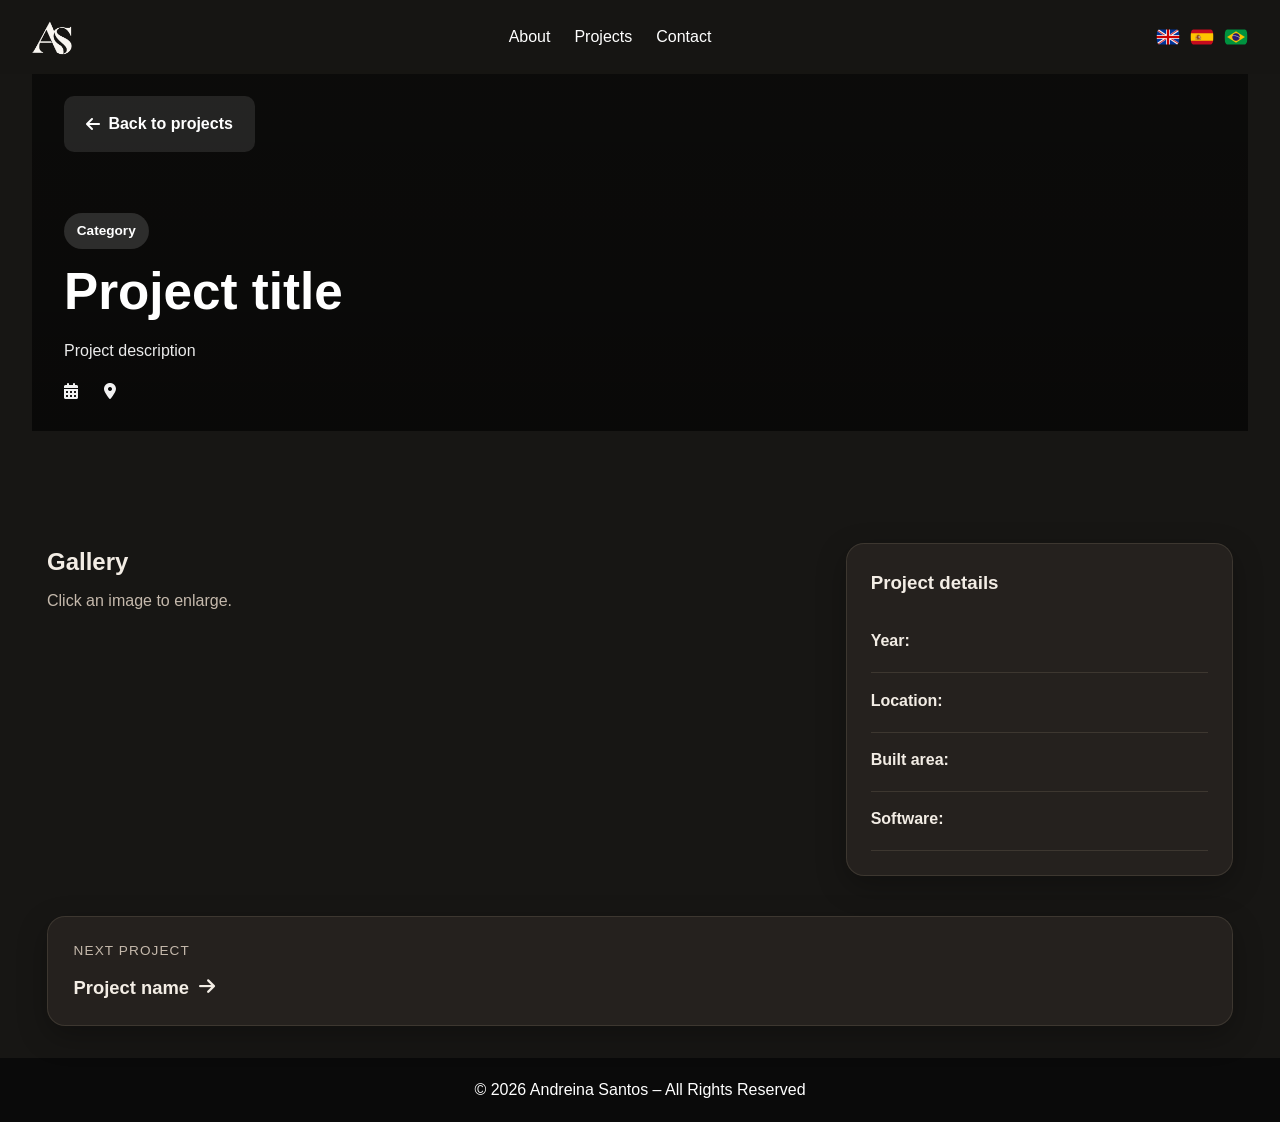
<file: project.html>
<!DOCTYPE html>
<html lang="en">

<head>
    <meta charset="UTF-8">
    <meta name="viewport" content="width=device-width, initial-scale=1.0">
    <title>Project | Andreina Santos | Architecture Portfolio</title>

    <link rel="icon" href="assets/hero/icon.ico">
    <link rel="stylesheet" href="css/style.css">
    <link rel="stylesheet" href="https://cdnjs.cloudflare.com/ajax/libs/font-awesome/6.4.0/css/all.min.css">

    <script src="js/projects-data.js" defer></script>
    <script src="js/script.js" defer></script>
</head>

<body>
    <header>
        <a href="index.html" class="logo" aria-label="Andreina Santos - Home">
            <img src="assets/hero/logo-as.png" alt="Andreina Santos" class="logo-img">
        </a>

        <div class="menu-toggle" id="menu-toggle">
            <i class="fas fa-bars"></i>
        </div>

        <nav id="navbar">
            <ul>
                <li><a href="index.html#about" id="nav-about">About</a></li>
                <li><a href="index.html#projects" id="nav-projects">Projects</a></li>
                <li><a href="index.html#contact" id="nav-contact">Contact</a></li>
            </ul>
        </nav>

        <div class="lang-switch">
            <img src="assets/flags/flag-en.png" alt="English" data-lang="en">
            <img src="assets/flags/flag-es.png" alt="Español" data-lang="es">
            <img src="assets/flags/flag-pt.png" alt="Português" data-lang="pt">
        </div>
    </header>

    <section class="project-hero">
        <div class="project-hero-overlay">
            <a href="index.html#projects" class="back-link">
                <i class="fas fa-arrow-left"></i>
                <span id="back-to-projects">Back to projects</span>
            </a>

            <div class="project-hero-content">
                <span class="project-category" id="project-category">Category</span>
                <h1 id="project-title">Project title</h1>
                <p id="project-desc">Project description</p>

                <div class="project-meta-inline">
                    <span><i class="fas fa-calendar-alt"></i> <span id="year-value"></span></span>
                    <span><i class="fas fa-location-dot"></i> <span id="location-value"></span></span>
                </div>
            </div>
        </div>
    </section>

    <section class="project-layout">
        <div class="project-main">
            <div class="project-gallery-header">
                <h2 id="gallery-title">Gallery</h2>
                <p id="gallery-subtitle">Click an image to enlarge.</p>
            </div>

            <div class="gallery" id="gallery"></div>
        </div>

        <aside class="project-sidebar glass-card">
            <h3 id="details-title">Project details</h3>

            <ul class="project-info-list">
                <li>
                    <strong id="year-label">Year:</strong>
                    <span id="year-value-side"></span>
                </li>
                <li>
                    <strong id="location-label">Location:</strong>
                    <span id="location-value-side"></span>
                </li>
                <li>
                    <strong id="area-label">Built area:</strong>
                    <span id="area-value"></span>
                </li>
                <li>
                    <strong id="software-label">Software:</strong>
                    <span id="software-value"></span>
                </li>
            </ul>
        </aside>
    </section>

    <section class="next-project-section">
        <div class="next-project-card glass-card" id="next-project-card">
            <span class="next-project-label" id="next-project-label">Next Project</span>
            <a href="#" id="next-project-link" class="next-project-link">
                <span id="next-project-name">Project name</span>
                <i class="fas fa-arrow-right"></i>
            </a>
        </div>
    </section>

    <div id="lightbox" class="lightbox">
        <span class="close">&times;</span>
        <img class="lightbox-content" id="lightbox-img" alt="Expanded project image">
        <div class="lightbox-counter" id="lightbox-counter">1 / 1</div>
        <a class="prev">&#10094;</a>
        <a class="next">&#10095;</a>
    </div>

    <footer>
        <p>© 2026 Andreina Santos – All Rights Reserved</p>
    </footer>

    <div id="dark-mode-toggle" aria-label="Toggle dark mode" title="Toggle dark mode">
        <i class="fas fa-moon"></i>
    </div>
</body>

</html>
</file>
<file: css/style.css>
:root {
    --bg: #f5f1eb;
    --bg-soft: #fffdf8;
    --text: #25211d;
    --text-soft: #6d645c;
    --primary: #795238;
    --primary-dark: #5c3d2a;
    --border: rgba(75, 53, 35, 0.12);
    --shadow: 0 10px 30px rgba(38, 29, 21, 0.10);
    --radius: 18px;
    --header-bg: rgba(29, 26, 23, 0.90);
}

* {
    margin: 0;
    padding: 0;
    box-sizing: border-box;
}

html {
    scroll-behavior: smooth;
}

body {
    font-family: Arial, sans-serif;
    line-height: 1.6;
    background: var(--bg);
    color: var(--text);
}

img {
    max-width: 100%;
    display: block;
}

header {
    display: flex;
    justify-content: space-between;
    align-items: center;
    gap: 1rem;
    padding: 1rem 2rem;
    background: var(--header-bg);
    color: #fff;
    position: sticky;
    top: 0;
    z-index: 999;
    backdrop-filter: blur(12px);
}

header .logo {
    font-size: 1.4rem;
    font-weight: bold;
    letter-spacing: 0.3px;
    white-space: nowrap;
    color: #fff;
    text-decoration: none;
    transition: color 0.3s ease, transform 0.3s ease;
}

header .logo:hover {
    color: var(--primary);
}

nav ul {
    display: flex;
    list-style: none;
    gap: 24px;
}

nav ul li a {
    color: #fff;
    text-decoration: none;
    transition: color 0.3s ease;
}

nav ul li a:hover {
    color: var(--primary);
}

.lang-switch {
    display: flex;
    align-items: center;
}

.lang-switch img {
    width: 24px;
    margin-left: 10px;
    cursor: pointer;
    border-radius: 50%;
    transition: transform 0.25s ease;
}

.lang-switch img:hover {
    transform: scale(1.12);
}

.menu-toggle {
    display: none;
    font-size: 1.8rem;
    cursor: pointer;
    color: #fff;
}

section {
    padding: 4rem 2rem;
}

.section-heading {
    max-width: 900px;
    margin: 0 auto 2rem;
    text-align: center;
}

.section-tag {
    display: inline-block;
    margin-bottom: 0.8rem;
    padding: 0.35rem 0.9rem;
    background: rgba(121, 82, 56, 0.12);
    color: var(--primary-dark);
    border-radius: 999px;
    font-size: 0.85rem;
    font-weight: bold;
}

.section-heading h2 {
    position: relative;
    display: block;
    width: fit-content;
    margin: 0 auto 0.9rem;
    font-size: 2rem;
    padding-bottom: 10px;
}

.section-heading h2::after {
    content: "";
    position: absolute;
    left: 50%;
    bottom: 0;
    width: 0;
    height: 2px;
    background: linear-gradient(90deg, transparent, var(--primary), transparent);
    transform: translateX(-50%);
    transition: width 0.45s ease;
}

.section-reveal.visible .section-heading h2::after {
    width: 110px;
}

.section-subtitle {
    max-width: 650px;
    margin: 0 auto;
    color: var(--text-soft);
}

.hero {
    min-height: 88vh;
    display: flex;
    align-items: center;
    justify-content: center;
    text-align: center;
    padding: 6rem 2rem;
    color: #fff;
    position: relative;
    overflow: hidden;
}

.hero-video {
    position: absolute;
    top: 50%;
    left: 50%;
    width: 100%;
    height: 100%;
    object-fit: cover;
    transform: translate(-50%, -50%);
    z-index: 0;
}

.hero-overlay {
    position: absolute;
    inset: 0;
    background: linear-gradient(rgba(0, 0, 0, 0.58), rgba(0, 0, 0, 0.68));
    z-index: 1;
}

.hero-content {
    max-width: 820px;
    animation: fadeUp 0.9s ease;
    position: relative;
    z-index: 2;
}

.hero-kicker {
    display: inline-block;
    margin-bottom: 1rem;
    padding: 0.4rem 0.95rem;
    border: 1px solid rgba(255, 255, 255, 0.22);
    border-radius: 999px;
    font-size: 0.9rem;
    backdrop-filter: blur(6px);
}

.hero h1 {
    font-size: clamp(2.3rem, 5vw, 4.2rem);
    line-height: 1.1;
    margin-bottom: 1rem;
}

.hero p {
    max-width: 700px;
    margin: 0 auto 1.7rem;
    font-size: 1.05rem;
    color: rgba(255, 255, 255, 0.9);
}

.hero-actions {
    display: flex;
    justify-content: center;
    gap: 14px;
    flex-wrap: wrap;
}

.btn-hero,
.btn-outline,
.back-link {
    position: relative;
    overflow: hidden;
    display: inline-flex;
    align-items: center;
    justify-content: center;
    gap: 8px;
    padding: 0.95rem 1.4rem;
    border-radius: 10px;
    text-decoration: none;
    font-weight: bold;
    transition: all 0.3s ease;
}

.btn-hero::before,
.btn-outline::before,
.back-link::before {
    content: "";
    position: absolute;
    top: 0;
    left: -120%;
    width: 120%;
    height: 2px;
    background: rgba(255, 255, 255, 0.9);
    transition: left 0.4s ease;
}

.btn-hero:hover::before,
.btn-outline:hover::before,
.back-link:hover::before {
    left: 100%;
}

.btn-hero {
    background: var(--primary);
    color: #fff;
    box-shadow: 0 10px 30px rgba(121, 82, 56, 0.25);
}

.btn-hero:hover {
    background: var(--primary-dark);
    transform: translateY(-3px);
}

.btn-outline {
    border: 1px solid rgba(255, 255, 255, 0.28);
    color: #fff;
    background: rgba(255, 255, 255, 0.06);
}

.btn-outline:hover {
    transform: translateY(-3px);
    background: rgba(255, 255, 255, 0.12);
}

.glass-card {
    background: rgba(255, 255, 255, 0.7);
    border: 1px solid rgba(255, 255, 255, 0.5);
    backdrop-filter: blur(12px);
    box-shadow: var(--shadow);
    border-radius: var(--radius);
}

.about-container {
    display: flex;
    align-items: center;
    gap: 2rem;
    flex-wrap: wrap;
    max-width: 1100px;
    margin: 0 auto;
    padding: 2rem;
}

.about-img img {
    width: 220px;
    height: 220px;
    object-fit: cover;
    border-radius: 50%;
    box-shadow: 0 12px 30px rgba(0, 0, 0, 0.15);
}

.about-text {
    flex: 1;
    min-width: 280px;
}

.about-text p {
    margin-top: 1rem;
    color: var(--text-soft);
}

.projects-toolbar {
    max-width: 1200px;
    margin: 0 auto 2rem;
    display: flex;
    gap: 1rem;
    justify-content: space-between;
    align-items: center;
    flex-wrap: wrap;
}

.projects-actions {
    display: flex;
    justify-content: center;
    margin-top: 2rem;
}

.btn-load-more {
    border: none;
    padding: 0.95rem 1.4rem;
    border-radius: 10px;
    background: var(--primary);
    color: #fff;
    font-weight: bold;
    cursor: pointer;
    box-shadow: 0 10px 30px rgba(121, 82, 56, 0.25);
    transition: all 0.3s ease;
}

.btn-load-more:hover {
    background: var(--primary-dark);
    transform: translateY(-3px);
}

body.dark-mode .btn-load-more {
    background: var(--primary);
    color: #fff;
}

body.dark-mode .btn-load-more:hover {
    background: var(--primary-dark);
}

body.dark-mode .card:hover {
    border-color: rgba(121, 82, 56, 0.45);
}

.filter-buttons {
    display: flex;
    gap: 10px;
    flex-wrap: wrap;
}

.filter-btn {
    border: none;
    padding: 0.75rem 1rem;
    border-radius: 999px;
    background: #fff;
    color: var(--text);
    cursor: pointer;
    box-shadow: var(--shadow);
    transition: all 0.25s ease;
}

.filter-btn:hover,
.filter-btn.active {
    background: var(--primary);
    color: #fff;
    transform: translateY(-2px);
}

.search-box {
    display: flex;
    align-items: center;
    gap: 10px;
    background: #fff;
    padding: 0.8rem 1rem;
    border-radius: 999px;
    box-shadow: var(--shadow);
    min-width: 260px;
}

.search-box i {
    color: var(--text-soft);
}

.search-box input {
    border: none;
    outline: none;
    width: 100%;
    background: transparent;
    color: var(--text);
}

.project-grid {
    max-width: 1200px;
    margin: 0 auto;
    display: grid;
    grid-template-columns: repeat(auto-fit, minmax(280px, 1fr));
    gap: 22px;
}

.card {
    position: relative;
    border-radius: 18px;
    overflow: hidden;
    background: #fff;
    box-shadow: var(--shadow);
    border: 1px solid var(--border);
    transition: transform 0.35s ease, box-shadow 0.35s ease, border-color 0.35s ease;
}

.card::before,
.card::after {
    content: "";
    position: absolute;
    width: 34px;
    height: 34px;
    opacity: 0;
    transition: opacity 0.35s ease, transform 0.35s ease;
    pointer-events: none;
    z-index: 3;
}

.card::before {
    top: 12px;
    left: 12px;
    border-top: 2px solid var(--primary);
    border-left: 2px solid var(--primary);
    transform: translate(-6px, -6px);
}

.card::after {
    bottom: 12px;
    right: 12px;
    border-bottom: 2px solid var(--primary);
    border-right: 2px solid var(--primary);
    transform: translate(6px, 6px);
}

.card:hover {
    transform: translateY(-8px);
    box-shadow: 0 20px 45px rgba(15, 23, 42, 0.14);
    border-color: rgba(121, 82, 56, 0.35);
}

.card:hover::before,
.card:hover::after {
    opacity: 1;
    transform: translate(0, 0);
}

.card a {
    text-decoration: none;
    color: inherit;
    display: block;
}

.card-image-wrap {
    position: relative;
    overflow: hidden;
}

.card img {
    width: 100%;
    height: 250px;
    object-fit: cover;
    transition: transform 0.5s ease;
}

.card:hover img {
    transform: scale(1.06);
}

.card-overlay {
    position: absolute;
    inset: 0;
    background: linear-gradient(to top, rgba(0, 0, 0, 0.58), rgba(0, 0, 0, 0.12));
    display: flex;
    align-items: flex-end;
    justify-content: flex-start;
    padding: 1rem;
    opacity: 0;
    transition: opacity 0.3s ease;
}

.card:hover .card-overlay {
    opacity: 1;
}

.card-view {
    color: #fff;
    font-weight: bold;
    background: rgba(255, 255, 255, 0.16);
    padding: 0.45rem 0.8rem;
    border-radius: 999px;
    backdrop-filter: blur(6px);
}

.card-info {
    padding: 1.15rem;
}

.card-top-meta,
.card-bottom-meta {
    display: flex;
    flex-wrap: wrap;
    gap: 8px;
}

.card-top-meta {
    margin-bottom: 0.9rem;
}

.card-bottom-meta {
    margin-top: 1rem;
}

.badge {
    display: inline-flex;
    padding: 0.35rem 0.7rem;
    border-radius: 999px;
    background: rgba(121, 82, 56, 0.1);
    color: var(--primary-dark);
    font-size: 0.8rem;
    font-weight: bold;
}

.card-info h3 {
    font-size: 1.1rem;
    line-height: 1.35;
    margin-bottom: 0.55rem;
}

.card-info p {
    color: var(--text-soft);
    font-size: 0.95rem;
}

.card-bottom-meta span {
    font-size: 0.82rem;
    color: #75695f;
}

.empty-state {
    text-align: center;
    margin-top: 1.5rem;
    color: var(--text-soft);
}

#contact {
    text-align: center;
}

.contact-card {
    max-width: 700px;
    margin: 0 auto;
    padding: 2rem;
}

.socials {
    margin-top: 0.6rem;
    display: flex;
    justify-content: center;
    gap: 18px;
}

.socials a {
    width: 58px;
    height: 58px;
    display: inline-flex;
    align-items: center;
    justify-content: center;
    border-radius: 50%;
    background: #fff;
    color: var(--text);
    font-size: 1.45rem;
    box-shadow: var(--shadow);
    text-decoration: none;
    transition: transform 0.3s ease, background 0.3s ease, color 0.3s ease, box-shadow 0.3s ease;
}

.socials a:hover {
    transform: translateY(-4px) scale(1.08);
}

.socials a.linkedin:hover {
    background: #0a66c2;
    color: #fff;
    box-shadow: 0 10px 25px rgba(10, 102, 194, 0.35);
}

.socials a.instagram:hover {
    background: linear-gradient(135deg, #f58529, #dd2a7b, #8134af, #515bd4);
    color: #fff;
    box-shadow: 0 10px 25px rgba(221, 42, 123, 0.35);
}

.socials a.email:hover {
    background: var(--primary);
    color: #fff;
    box-shadow: 0 10px 25px rgba(121, 82, 56, 0.35);
}

footer {
    text-align: center;
    padding: 1.2rem;
    background: #111;
    color: #fff;
    margin-top: 2rem;
}

.project-hero {
    min-height: 55vh;
    background-position: center;
    background-size: cover;
    background-repeat: no-repeat;
    display: flex;
    align-items: stretch;
}

.project-hero-overlay {
    width: 100%;
    padding: 2rem;
    background: linear-gradient(rgba(0, 0, 0, 0.5), rgba(0, 0, 0, 0.6));
    color: #fff;
    display: flex;
    flex-direction: column;
    justify-content: space-between;
}

.back-link {
    align-self: flex-start;
    margin-bottom: 2rem;
    background: rgba(255, 255, 255, 0.1);
    color: #fff;
}

.back-link:hover {
    background: rgba(255, 255, 255, 0.18);
    transform: translateY(-2px);
}

.project-hero-content {
    max-width: 900px;
}

.project-category {
    display: inline-block;
    margin-bottom: 0.9rem;
    padding: 0.45rem 0.8rem;
    border-radius: 999px;
    background: rgba(255, 255, 255, 0.14);
    font-size: 0.85rem;
    font-weight: bold;
}

.project-hero-content h1 {
    font-size: clamp(2rem, 4vw, 3.4rem);
    line-height: 1.15;
    margin-bottom: 1rem;
}

.project-hero-content p {
    max-width: 760px;
    color: rgba(255, 255, 255, 0.92);
}

.project-meta-inline {
    margin-top: 1.2rem;
    display: flex;
    gap: 18px;
    flex-wrap: wrap;
}

.project-meta-inline span {
    display: inline-flex;
    align-items: center;
    gap: 8px;
    color: rgba(255, 255, 255, 0.95);
}

.project-layout {
    max-width: 1250px;
    margin: 0 auto;
    padding: 3rem 2rem 0;
    display: grid;
    grid-template-columns: 2fr 1fr;
    gap: 24px;
}

.project-main {
    min-width: 0;
}

.project-gallery-header {
    margin-bottom: 1.4rem;
}

.project-gallery-header h2 {
    margin-bottom: 0.4rem;
}

.project-gallery-header p {
    color: var(--text-soft);
}

.project-sidebar {
    padding: 1.5rem;
    align-self: start;
    position: sticky;
    top: 100px;
}

.project-sidebar h3 {
    margin-bottom: 1rem;
}

.project-info-list {
    list-style: none;
}

.project-info-list li {
    display: flex;
    flex-direction: column;
    gap: 4px;
    padding: 0.9rem 0;
    border-bottom: 1px solid var(--border);
}

.next-project-section {
    max-width: 1250px;
    margin: 2.5rem auto 0;
    padding: 0 2rem;
}

.next-project-card {
    padding: 1.4rem 1.6rem;
    display: flex;
    flex-direction: column;
    gap: 0.7rem;
}

.next-project-label {
    font-size: 0.85rem;
    color: var(--text-soft);
    text-transform: uppercase;
    letter-spacing: 0.08em;
}

.next-project-link {
    display: inline-flex;
    align-items: center;
    gap: 10px;
    font-size: 1.15rem;
    font-weight: bold;
    color: var(--text);
    text-decoration: none;
    transition: color 0.3s ease, transform 0.3s ease;
}

.next-project-link:hover {
    color: var(--primary);
    transform: translateX(4px);
}

.gallery {
    display: grid;
    grid-template-columns: repeat(2, minmax(0, 1fr));
    gap: 16px;
}

.featured-image {
    grid-column: 1 / -1;
    height: 520px;
}

.img-wrapper {
    position: relative;
    overflow: hidden;
    border-radius: 14px;
    cursor: pointer;
    box-shadow: var(--shadow);
    height: 320px;
    background: #111;
}

.img-wrapper img {
    width: 100%;
    height: 100%;
    object-fit: cover;
    transition: transform 0.35s ease;
}

.img-wrapper {
    position: relative;
    overflow: hidden;
    border-radius: 14px;
    cursor: pointer;
    box-shadow: var(--shadow);
}

.img-wrapper img {
    width: 100%;
    height: 280px;
    object-fit: cover;
    transition: transform 0.35s ease;
}

.img-wrapper:hover img {
    transform: scale(1.06);
}

.zoom-icon {
    position: absolute;
    top: 50%;
    left: 50%;
    transform: translate(-50%, -50%) scale(0.8);
    opacity: 0;
    color: #fff;
    font-size: 2rem;
    pointer-events: none;
    transition: all 0.3s ease;
}

.img-wrapper::before {
    content: "";
    position: absolute;
    inset: 0;
    background: rgba(0, 0, 0, 0.34);
    opacity: 0;
    transition: opacity 0.3s ease;
}

.img-wrapper:hover::before {
    opacity: 1;
}

.img-wrapper:hover .zoom-icon {
    opacity: 1;
    transform: translate(-50%, -50%) scale(1);
}

.lightbox {
    display: none;
    position: fixed;
    z-index: 3000;
    padding-top: 60px;
    inset: 0;
    background: rgba(0, 0, 0, 0.92);
}

.lightbox img {
    margin: auto;
    display: block;
    width: 80vw;
    height: 80vh;
    object-fit: contain;
    border-radius: 8px;
}


/*
.lightbox img {
    margin: auto;
    display: block;
    width: 70vw;   se para reduzir o tamanho da imagem na tela, altere para 60vw
    height: 70vh;  se para reduzir o tamanho da imagem na tela, altere para 60vh 
    object-fit: contain;
    border-radius: 12px;
    background: #111;
    padding: 10px;
}
*/

.lightbox .close {
    position: absolute;
    top: 20px;
    right: 35px;
    color: #fff;
    font-size: 40px;
    font-weight: bold;
    cursor: pointer;
}

.lightbox .prev,
.lightbox .next {
    cursor: pointer;
    position: absolute;
    top: 50%;
    padding: 16px;
    color: white;
    font-weight: bold;
    font-size: 30px;
    user-select: none;
    transform: translateY(-50%);
}

.lightbox .prev {
    left: 10px;
}

.lightbox .next {
    right: 10px;
}

.project-not-found {
    text-align: center;
    padding: 4rem 1rem;
}

.section-reveal {
    opacity: 0;
    transform: translateY(28px);
    transition: all 0.7s ease;
}

.section-reveal.visible {
    opacity: 1;
    transform: translateY(0);
}

.reveal-card {
    opacity: 0;
    transform: translateY(20px);
    animation: cardReveal 0.65s ease forwards;
}

.lightbox-counter {
    position: absolute;
    bottom: 25px;
    left: 50%;
    transform: translateX(-50%);
    padding: 8px 14px;
    border-radius: 999px;
    background: rgba(255, 255, 255, 0.12);
    color: #fff;
    font-size: 0.95rem;
    font-weight: bold;
    backdrop-filter: blur(6px);
}

.lightbox .prev.disabled,
.lightbox .next.disabled {
    opacity: 0.3;
    pointer-events: none;
}

#dark-mode-toggle {
    position: fixed;
    bottom: 2rem;
    right: 2rem;
    width: 54px;
    height: 54px;
    background-color: #fff;
    color: #333;
    border-radius: 50%;
    display: none;
    /* ocultado propositalmente — mude para "display: flex" para reativar o botão de troca de tema */
    justify-content: center;
    align-items: center;
    cursor: pointer;
    box-shadow: var(--shadow);
    z-index: 999;
    transition: all 0.3s ease;
}

#dark-mode-toggle i {
    font-size: 1.2rem;
}

body.dark-mode {
    --bg: #171614;
    --bg-soft: #25211e;
    --text: #f3ede5;
    --text-soft: #c5b9ac;
    --border: rgba(231, 208, 181, 0.12);
    --shadow: 0 10px 30px rgba(0, 0, 0, 0.28);
    --header-bg: rgba(23, 22, 20, 0.92);
}

body.dark-mode .glass-card,
body.dark-mode .card,
body.dark-mode .filter-btn,
body.dark-mode .search-box,
body.dark-mode .socials a,
body.dark-mode #dark-mode-toggle {
    background: var(--bg-soft);
    color: var(--text);
    border-color: var(--border);
}

body.dark-mode .filter-btn:hover,
body.dark-mode .filter-btn.active {
    background: var(--primary);
    color: #fff;
    border-color: var(--primary);
    box-shadow: 0 0 0 2px rgba(121, 82, 56, 0.18);
}

body.dark-mode .badge {
    background: rgba(121, 82, 56, 0.18);
    color: #e5c29c;
}

body.dark-mode .card-info p,
body.dark-mode .section-subtitle,
body.dark-mode .project-gallery-header p,
body.dark-mode .about-text p,
body.dark-mode .empty-state {
    color: var(--text-soft);
}

body.dark-mode .btn-outline {
    background: rgba(255, 255, 255, 0.08);
}

body.dark-mode footer {
    background: #0a0a0a;
}


/* Logotipo da barra superior */

.logo-img {
    display: block;
    width: auto;
    height: 42px;
    object-fit: contain;
}

@keyframes fadeUp {
    from {
        opacity: 0;
        transform: translateY(22px);
    }
    to {
        opacity: 1;
        transform: translateY(0);
    }
}

@keyframes cardReveal {
    to {
        opacity: 1;
        transform: translateY(0);
    }
}

@media (max-width: 992px) {
    .project-layout {
        grid-template-columns: 1fr;
    }
    .project-sidebar {
        position: static;
    }
}

@media (max-width: 768px) {
    header {
        flex-wrap: wrap;
    }
    .menu-toggle {
        display: block;
        margin-left: auto;
    }
    nav {
        position: absolute;
        top: 72px;
        left: 0;
        width: 100%;
        background: #111;
        display: none;
        flex-direction: column;
    }
    nav.active {
        display: flex;
    }
    nav ul {
        flex-direction: column;
        width: 100%;
        padding: 1rem 0;
        gap: 12px;
    }
    nav ul li {
        text-align: center;
    }
    .lang-switch {
        width: 100%;
        justify-content: center;
        margin-top: 0.5rem;
    }
    .hero {
        min-height: 76vh;
    }
    .about-container {
        text-align: center;
        justify-content: center;
        padding: 1.5rem;
    }
    .about-img img {
        width: 180px;
        height: 180px;
    }
    .projects-toolbar {
        align-items: stretch;
    }
    .search-box {
        min-width: 100%;
    }
    .project-hero-overlay {
        padding: 1.4rem;
    }
    .project-layout {
        padding: 2rem 1rem 0;
    }
    section {
        padding: 3rem 1rem;
    }
    .gallery {
        grid-template-columns: 1fr;
    }
    .featured-image {
        height: 340px;
    }
    .img-wrapper {
        height: 260px;
    }
}


/* Three architectural scenes belong to three real page sections. */

html {
    scroll-behavior: smooth;
}

.home-page header {
    position: fixed;
    inset: 0 0 auto;
    width: 100%;
    background: transparent;
    color: #fff;
    backdrop-filter: none;
    -webkit-backdrop-filter: none;
    transition: background .3s ease, color .3s ease;
}

.home-page.header-on-plan header {
    background: rgba(248, 245, 239, .78);
    color: #25211d;
    backdrop-filter: blur(12px);
    -webkit-backdrop-filter: blur(12px);
}

.home-page.header-on-plan header .logo,
.home-page.header-on-plan header nav a,
.home-page.header-on-plan header .menu-toggle {
    color: #25211d;
}

.home-page.header-over-content header {
    background: rgba(29, 26, 23, .85);
    backdrop-filter: blur(12px);
    -webkit-backdrop-filter: blur(12px);
}

.home-page .hero {
    min-height: 100svh;
    padding: 7rem max(6vw, 24px) 5rem;
    display: flex;
    align-items: center;
    justify-content: flex-start;
    text-align: left;
    background: url('../assets/hero/scene-living.webp') center center / cover no-repeat;
    isolation: isolate;
}

.home-page .hero::before {
    content: '';
    position: absolute;
    inset: 0;
    background: linear-gradient(90deg, rgba(16, 15, 14, .57), rgba(16, 15, 14, .17) 58%, transparent);
    z-index: -1;
}

.home-page .hero-content {
    max-width: 650px;
    animation: fadeUp .9s ease;
}

.home-page .hero-kicker {
    border: 0;
    border-bottom: 1px solid rgba(255, 255, 255, .75);
    border-radius: 0;
    padding: 0 0 .55rem;
    font-size: .72rem;
    text-transform: uppercase;
    letter-spacing: .22em;
    backdrop-filter: none;
}

.home-page .hero h1 {
    font-size: clamp(3.6rem, 8vw, 8rem);
    font-weight: 400;
    line-height: .98;
    letter-spacing: -.055em;
    margin: .5rem 0 1.25rem;
}

.home-page .hero p {
    margin: 0 0 2rem;
}

.home-page .hero-actions {
    justify-content: flex-start;
}

.hero-scroll-cue {
    position: absolute;
    left: max(6vw, 24px);
    bottom: 6vh;
    font-size: .7rem;
    text-transform: uppercase;
    letter-spacing: .18em;
}

#about {
    min-height: 100svh;
    padding: max(7rem, 12vh) 2rem 6rem;
    display: flex;
    flex-direction: column;
    justify-content: center;
    position: relative;
    isolation: isolate;
    background: url('../assets/hero/scene-kitchen.webp') center / cover no-repeat;
    color: #fff;
}

#about::before {
    content: '';
    position: absolute;
    inset: 0;
    background: linear-gradient(90deg, rgba(13, 15, 16, .64), rgba(13, 15, 16, .32));
    z-index: -1;
}

#about .section-heading h2 {
    font-size: clamp(2.6rem, 5vw, 5rem);
    font-weight: 400;
}

#about .section-tag {
    color: #fff;
    background: rgba(0, 0, 0, .3);
}

#about .about-container,
body.dark-mode #about .about-container {
    background: rgba(16, 19, 21, .70);
    border-color: rgba(255, 255, 255, .25);
    color: #fff;
    max-width: 980px;
}

#about .about-text p,
body.dark-mode #about .about-text p {
    color: rgba(255, 255, 255, .82);
}

#projects {
    padding: 0;
}

.projects-intro {
    min-height: 82svh;
    padding: 8rem 2rem 5rem;
    display: flex;
    align-items: center;
    justify-content: center;
    background: url('../assets/hero/scene-plan.webp') center / cover no-repeat;
    color: #25211d;
}

.projects-intro .section-heading h2 {
    font-size: clamp(3rem, 6vw, 6rem);
    font-weight: 400;
}

.projects-intro .section-subtitle,
body.dark-mode .projects-intro .section-subtitle {
    color: #4b4741;
}

.projects-intro .section-tag {
    background: rgba(255, 255, 255, .8);
}

.projects-body {
    padding: 4rem 2rem 5rem;
    background: var(--bg);
}

@media (max-width: 700px) {
    .home-page .hero {
        background-position: 58% center;
        padding: 7rem 24px 5rem;
    }
    .home-page .hero h1 {
        font-size: clamp(3.1rem, 14vw, 5rem);
    }
    #about {
        padding: 7rem 1rem 4rem;
    }
    #about .about-container {
        padding: 1.5rem;
    }
    .projects-intro {
        padding: 7rem 1rem 4rem;
        min-height: 70svh;
    }
    .projects-body {
        padding: 3rem 1rem 4rem;
    }
    .home-page.header-on-plan nav.active {
        background: rgba(248, 245, 239, .96);
    }
}


/* Paint the tint above the photograph and the content above the tint. */

.home-page .hero::before,
#about::before {
    z-index: 0;
}

.home-page .hero-content,
#about>.section-heading,
#about>.about-container {
    position: relative;
    z-index: 1;
}

.projects-intro {
    position: relative;
    isolation: isolate;
}

.projects-intro::before {
    content: '';
    position: absolute;
    inset: 0;
    z-index: -1;
    background: radial-gradient(ellipse 38rem 18rem at center, rgba(246, 241, 233, .62), transparent 78%);
    pointer-events: none;
}

.projects-intro .section-heading {
    max-width: 850px;
    background: transparent;
    border: 0;
    border-radius: 0;
    padding: 0;
    backdrop-filter: none;
    -webkit-backdrop-filter: none;
}

.projects-intro .section-heading h2 {
    font-size: clamp(2.6rem, 5vw, 5rem);
    line-height: 1.1;
    margin-bottom: .8rem;
    text-shadow: 0 1px 20px rgba(255, 255, 255, .9);
}

.projects-intro .section-tag {
    background: rgba(34, 30, 27, .88);
    color: #fff;
}

.projects-intro .section-subtitle,
body.dark-mode .projects-intro .section-subtitle {
    color: #332e2a;
    text-shadow: 0 1px 14px rgba(255, 255, 255, .95);
}

.home-page:not(.dark-mode).header-over-content header {
    background: rgba(245, 241, 235, .9);
    color: #25211d;
}

.home-page:not(.dark-mode).header-over-content header .logo,
.home-page:not(.dark-mode).header-over-content header nav a,
.home-page:not(.dark-mode).header-over-content header .menu-toggle {
    color: #25211d;
}


/* Continuous scroll journey: the photographs stay in the viewport while
   the existing page content moves across them. */

.home-page {
    --kitchen-progress: 0;
    --plan-progress: 0;
}

.site-backdrop {
    position: fixed;
    inset: 0;
    z-index: 0;
    overflow: hidden;
    pointer-events: none;
    background: #bfb2a1;
}

.backdrop-scene {
    position: absolute;
    inset: 0;
    background-position: center;
    background-size: cover;
    background-repeat: no-repeat;
    will-change: opacity, clip-path;
}

.scene-living {
    background-image: url('../assets/hero/scene-living.webp');
}

.scene-kitchen {
    background-image: url('../assets/hero/scene-kitchen.webp');
    opacity: var(--kitchen-progress);
}

.scene-plan {
    background-image: url('../assets/hero/scene-plan.webp');
    opacity: var(--plan-progress);
}

@supports (clip-path: circle(50% at 50% 50%)) {
    .scene-kitchen {
        opacity: 1;
        clip-path: circle(calc(var(--kitchen-progress) * 150%) at 66% 43%);
    }
    .scene-plan {
        opacity: 1;
        clip-path: circle(calc(var(--plan-progress) * 150%) at 50% 50%);
    }
}

.home-page section,
.home-page footer {
    position: relative;
    z-index: 1;
}

.home-page .hero,
.home-page #about,
.home-page .projects-intro {
    background: transparent;
}

.home-page #about {
    isolation: isolate;
}

.home-page #projects {
    background: transparent;
}

.home-page .projects-body {
    background: rgba(23, 22, 20, .67);
    min-height: 50vh;
    backdrop-filter: blur(2px);
    -webkit-backdrop-filter: blur(2px);
}

.home-page #contact {
    background: rgba(23, 22, 20, .64);
    backdrop-filter: blur(2px);
    -webkit-backdrop-filter: blur(2px);
}

.home-page:not(.dark-mode) .projects-body {
    background: rgba(245, 241, 235, .78);
}

.home-page:not(.dark-mode) #contact {
    background: rgba(245, 241, 235, .76);
}

.home-page.header-over-content header {
    background: rgba(18, 20, 23, .82);
}

.home-page:not(.dark-mode).header-over-content header {
    background: rgba(245, 241, 235, .86);
}

@media (prefers-reduced-motion: reduce) {
    .scene-kitchen,
    .scene-plan {
        clip-path: none;
    }
}

.projects-intro::before {
    z-index: 0;
}

.projects-intro .section-heading {
    position: relative;
    z-index: 1;
}


/* Celulares e tablets */

@media (max-width: 1024px) {
    .logo-img {
        height: 28px;
        width: auto;
        max-width: 100%;
        object-fit: contain;
    }
}


/* The footer joins the contact section without an empty strip. */

.home-page footer {
    margin-top: 0;
}


/* Transparent on the opening frame; a quiet glass bar appears on scroll. */

.home-page.header-scrolled:not(.header-on-plan):not(.header-over-content) header {
    background: rgba(29, 26, 23, .58);
    backdrop-filter: blur(14px);
    -webkit-backdrop-filter: blur(14px);
    box-shadow: 0 1px 0 rgba(255, 255, 255, .10);
}


/* Warm architectural palette, with legible accents in both themes. */

body.dark-mode .section-tag {
    background: rgba(229, 194, 156, .17);
    color: #e5c29c;
}

body.dark-mode .projects-intro .section-tag {
    background: rgba(34, 30, 27, .88);
    color: #fff;
}

:where(a,
button,
input):focus-visible {
    outline: 2px solid #b8906a;
    outline-offset: 3px;
}

.home-page header .logo:hover,
.home-page header nav a:hover,
body.dark-mode .next-project-link:hover {
    color: #e5c29c;
}

.home-page.header-on-plan header .logo:hover,
.home-page.header-on-plan header nav a:hover,
.home-page:not(.dark-mode).header-over-content header .logo:hover,
.home-page:not(.dark-mode).header-over-content header nav a:hover {
    color: #795238;
}


/* Logo com troca automática de cor */

.logo {
    position: relative;
    display: inline-flex;
    align-items: center;
}

.logo-img {
    display: block;
    height: 42px;
    width: auto;
    object-fit: contain;
}


/* Inicialmente, mostra o logo branco */

.logo-white {
    display: block;
}

.logo-black {
    display: none;
}


/* Quando a barra recebe fundo branco */


/* Logo branco por padrão */


/* Logo branco por padrão */

.logo-img {
    display: block;
    height: 42px;
    width: auto;
    object-fit: contain;
    filter: none;
}


/* Logo preto somente quando a barra ficar clara */

.home-page.header-on-plan header .logo-img {
    filter: brightness(0);
}


/* Celulares e tablets */

@media (max-width: 1024px) {
    .logo-img {
        height: 28px;
    }
}


/* Cabeçalho responsivo — celulares e tablets */

@media (max-width: 1024px) {
    header {
        display: flex;
        flex-wrap: nowrap;
        align-items: center;
        gap: 12px;
    }
    header .logo {
        order: 1;
        margin-right: auto;
        flex-shrink: 0;
    }
    header .lang-switch {
        order: 2;
        display: flex;
        align-items: center;
        justify-content: center;
        gap: 10px;
        width: auto;
        margin: 0;
        flex-shrink: 0;
    }
    header .menu-toggle {
        order: 3;
        margin-left: 8px;
        flex-shrink: 0;
    }
}


/* Bandeiras centralizadas — celulares */

@media (max-width: 768px) {
    header {
        position: relative;
    }
    header .lang-switch {
        position: absolute;
        left: 50%;
        transform: translateX(-50%);
    }
    header .menu-toggle {
        margin-left: auto;
    }
}


/* Menu suspenso elegante — celulares e tablets */

@media (max-width: 1024px) {
    header nav {
        position: absolute;
        top: calc(100% + 8px);
        left: 16px;
        width: calc(100% - 32px);
        background: rgba(22, 21, 20, 0.96);
        border: 1px solid rgba(255, 255, 255, 0.12);
        border-radius: 16px;
        padding: 12px 16px;
        box-shadow: 0 16px 40px rgba(0, 0, 0, 0.25);
        backdrop-filter: blur(16px);
        -webkit-backdrop-filter: blur(16px);
        display: none;
        z-index: 1000;
    }
    header nav.active {
        display: flex;
        flex-direction: column;
    }
    header nav ul {
        display: flex;
        flex-direction: column;
        width: 100%;
        gap: 0;
        padding: 0;
        margin: 0;
    }
    header nav ul li {
        width: 100%;
        text-align: left;
    }
    header nav ul li:not(:last-child) {
        border-bottom: 1px solid rgba(255, 255, 255, 0.12);
    }
    header nav ul li a {
        display: block;
        padding: 16px 8px;
        color: #f4eee7;
        font-size: 16px;
        text-decoration: none;
    }
}


/* Animação do ícone do menu */

.menu-toggle i {
    transition: transform 0.25s ease;
}


/* Troca o ícone ☰ por X */

.menu-toggle.active i::before {
    content: "\f00d";
}

.menu-toggle.active i {
    transform: rotate(90deg);
}


/* Manter a barra superior fixa na página dos projetos */

body:not(.home-page) header {
    position: fixed;
    top: 0;
    left: 0;
    width: 100%;
    z-index: 1000;
}


/* Evita redimensionamento das imagens durante o scroll mobile */

@media (max-width: 768px) {
    .site-backdrop {
        height: 100svh;
        min-height: 100svh;
        overflow: hidden;
    }
    .backdrop-scene {
        height: 100%;
        background-size: cover;
        background-position: center center;
    }
    .scene-living {
        background-position: 58% center;
    }
}
</file>
